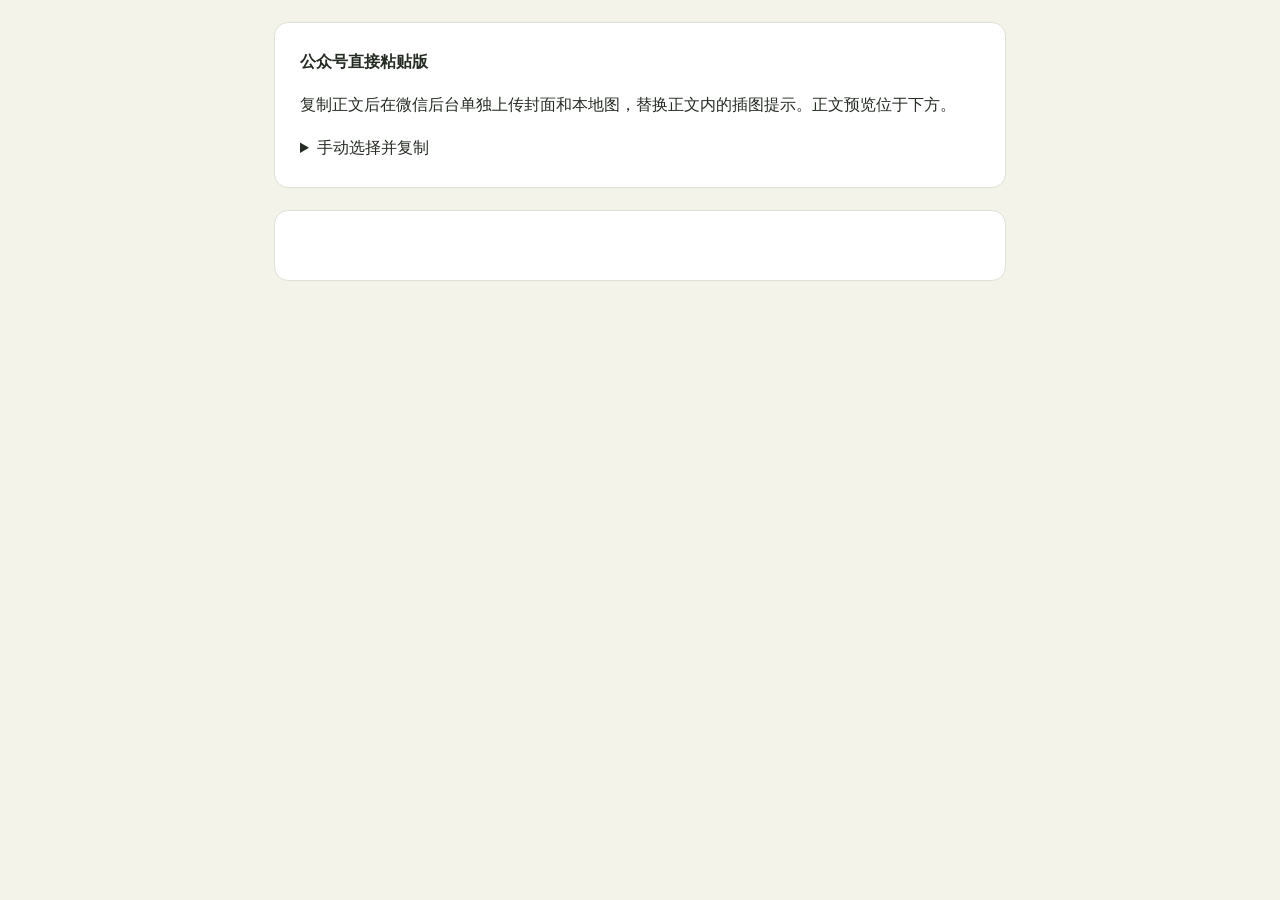
<file: web/paste.html>
<!doctype html>
<html lang="zh-CN">
<meta charset="utf-8">
<meta name="viewport" content="width=device-width,initial-scale=1">
<title>公众号直接粘贴版</title>
<style>
body{margin:0;background:#f3f3ea;color:#252c23;font:16px/1.7 -apple-system,BlinkMacSystemFont,sans-serif}
header,article{max-width:680px;margin:22px auto;padding:25px;background:#fff;border:1px solid #dce1d5;border-radius:14px}
button{margin:3px;padding:8px 12px;background:#f5f7ef;border:1px solid #ccd8c8;border-radius:6px;cursor:pointer}
h1{line-height:1.35} small{color:#51624e}#manual{width:100%;min-height:6rem}
@media(max-width:740px){header,article{margin:12px;padding:17px}}
</style>
<header>
  <strong>公众号直接粘贴版</strong>
  <p>复制正文后在微信后台单独上传封面和本地图，替换正文内的插图提示。正文预览位于下方。</p>
  <small id="cover"></small>
  <div id="actions"></div>
  <p id="feedback" role="status"></p>
  <details><summary>手动选择并复制</summary><textarea id="manual" readonly></textarea><button id="select">选择下方排版正文</button></details>
</header>
<article><h1 id="title"></h1><div id="preview"></div><div id="copy" hidden></div></article>
<script type="application/json" id="data">__ARTICLE_DATA__</script>
<script>
const data = JSON.parse(document.getElementById('data').textContent);
const get = id => document.getElementById(id);
get('title').textContent = data.title;
get('cover').textContent = data.cover ? '封面文件 ' + data.cover : '封面待添加';
get('preview').innerHTML = data.preview;
get('copy').innerHTML = data.copy;
const selectBody = () => {
  const range = document.createRange();
  range.selectNodeContents(get('preview'));
  getSelection().removeAllRanges();
  getSelection().addRange(range);
};
get('select').onclick = selectBody;
for (const [label, key] of [['复制排版正文','copy'],['复制标题','title'],['复制作者','author'],['复制摘要','summary'],['复制标签','tags']]) {
  const button = document.createElement('button');
  button.textContent = label;
  button.onclick = async () => {
    const value = data[key];
    if (!value) { get('feedback').textContent = label.slice(2) + '为空'; return; }
    const plain = key === 'copy' ? get('copy').innerText || get('copy').textContent : value;
    get('manual').value = plain;
    try {
      if (key === 'copy') {
        await navigator.clipboard.write([new ClipboardItem({'text/html':new Blob([value], {type:'text/html'}), 'text/plain':new Blob([plain],{type:'text/plain'})})]);
      } else { await navigator.clipboard.writeText(value); }
      get('feedback').textContent = '已' + label;
    } catch {
      if (key === 'copy') { selectBody(); }
      else {get('manual').closest('details').open = true; get('manual').select();}
      get('feedback').textContent = '已选择内容，按 Command+C 复制';
    }
  };
  get('actions').append(button);
}
</script>
</html>
</file>
